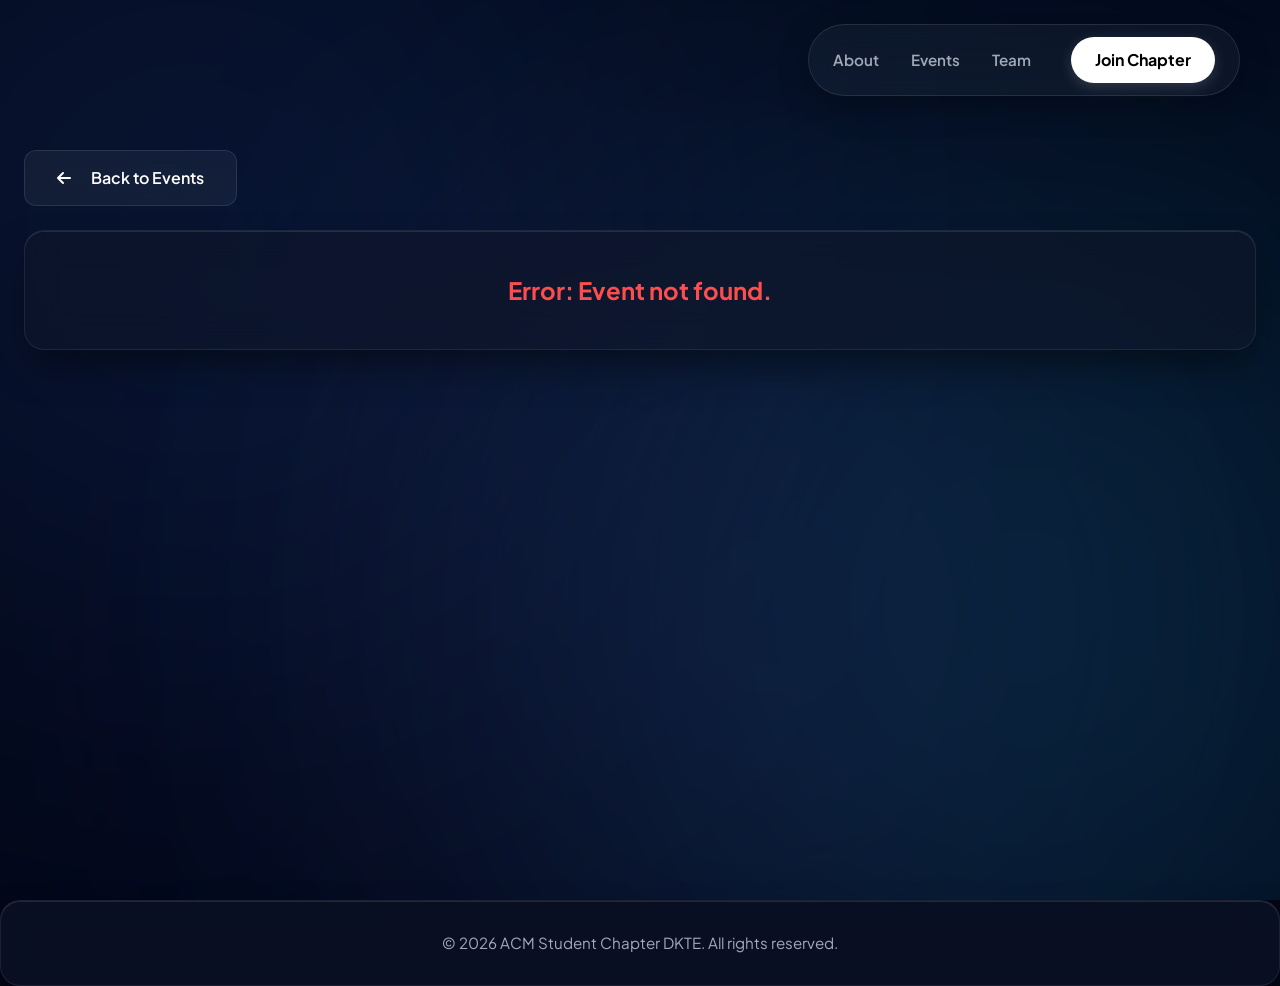
<file: event-details.html>
<!DOCTYPE html>
<html lang="en">
<head>
    <meta charset="UTF-8">
    <meta name="viewport" content="width=device-width, initial-scale=1.0">
    <title>Event Details - DKTE Student Chapter</title>
    <!-- Fonts: Plus Jakarta Sans for premium tech feel -->
    <link rel="preconnect" href="https://fonts.googleapis.com">
    <link rel="preconnect" href="https://fonts.gstatic.com" crossorigin>
    <link href="https://fonts.googleapis.com/css2?family=Plus+Jakarta+Sans:wght@400;500;600;700;800&display=swap" rel="stylesheet">
    <!-- Icons (FontAwesome) -->
    <link rel="stylesheet" href="https://cdnjs.cloudflare.com/ajax/libs/font-awesome/6.4.0/css/all.min.css">
    <!-- CSS -->
    <link rel="stylesheet" href="styles.css">
</head>
<body>
    <!-- Liquid Color Background -->
    <div class="liquid-bg">
        <div class="blob blob-1"></div>
        <div class="blob blob-2"></div>
        <div class="blob blob-3"></div>
    </div>

    <!-- Navigation Trigger Button -->
    <div id="nav-trigger" class="nav-trigger glass-panel">
        <i class="fas fa-chevron-down"></i>
    </div>

    <!-- Glassmorphism Header -->
    <header id="navbar" class="glass-nav">
        <div class="container nav-container">
            <nav>
                <ul class="nav-links">
                    <li><a href="index.html#about">About</a></li>
                    <li><a href="index.html#events">Events</a></li>
                    <li><a href="index.html#team">Team</a></li>
                </ul>
            </nav>
            <a href="https://www.acm.org/" target="_blank" class="btn btn-outline nav-cta">Join Chapter</a>
            <div class="hamburger">
                <i class="fas fa-bars"></i>
            </div>
        </div>
        <!-- Mobile Nav Menu -->
        <div class="mobile-nav glass-panel">
            <ul class="mobile-nav-links">
                <li><a href="index.html#about">About</a></li>
                <li><a href="index.html#events">Events</a></li>
                <li><a href="index.html#team">Team</a></li>
                <li><a href="https://www.acm.org/" target="_blank" class="btn btn-primary" style="margin-top: 10px;">Join Us</a></li>
            </ul>
        </div>
    </header>

    <!-- Event Details Section -->
    <section id="event-details" style="padding-top: 150px; min-height: 100vh;">
        <div class="container">
            <a href="index.html#events" class="btn btn-glass" style="margin-bottom: 24px;">
                <i class="fas fa-arrow-left"></i> <span style="margin-left: 8px;">Back to Events</span>
            </a>
            
            <div id="event-content-container" class="glass-panel event-details-panel">
                <!-- Event details will be injected here via JavaScript -->
                <div style="text-align: center; color: var(--text-secondary);">
                    <i class="fas fa-spinner fa-spin" style="font-size: 2rem; margin-bottom: 16px;"></i>
                    <p>Loading event details...</p>
                </div>
            </div>
        </div>
    </section>

    <!-- Footer -->
    <footer id="footer" style="padding: 0;">
        <div class="footer-bottom glass-panel">
            <div class="container footer-flex">
                <p>&copy; 2026 ACM Student Chapter DKTE. All rights reserved.</p>
            </div>
        </div>
    </footer>

    <!-- Data & Scripts -->
    <script src="data.js"></script>
    <script src="script.js"></script>
    
    <!-- Event Details Logic -->
    <script>
        document.addEventListener("DOMContentLoaded", () => {
            const urlParams = new URLSearchParams(window.location.search);
            const eventId = urlParams.get('id');
            const container = document.getElementById("event-content-container");
            
            if (!eventId || typeof EVENTS === 'undefined') {
                container.innerHTML = `<h2 style="color: #ff4d4d; text-align: center;">Error: Event not found.</h2>`;
                return;
            }
            
            const eventData = EVENTS.find(e => e.id === eventId);
            
            if (!eventData) {
                container.innerHTML = `<h2 style="color: #ff4d4d; text-align: center;">Error: Event not found.</h2>`;
                return;
            }
            
            // Set Page Title
            document.title = `${eventData.title} - DKTE Student Chapter`;
            
            // Render Details
            container.innerHTML = `
                <div class="event-details-banner-wrapper">
                    <img src="${eventData.banner}" alt="${eventData.title}" class="event-details-banner" onerror="this.src='data:image/svg+xml;utf8,<svg xmlns=\\'http://www.w3.org/2000/svg\\' width=\\'800\\' height=\\'400\\'><rect width=\\'800\\' height=\\'400\\' fill=\\'%23111\\'/></svg>'">
                    <span class="event-badge" style="position: absolute; top: 16px; left: 16px; background: var(--primary-blue); padding: 6px 12px; border-radius: 20px; font-size: 0.8rem; font-weight: bold;">
                        ${eventData.category.charAt(0).toUpperCase() + eventData.category.slice(1)}
                    </span>
                </div>
                
                <h1 class="event-details-title">${eventData.title}</h1>
                
                <div class="event-details-meta">
                    <div><i class="far fa-calendar-alt"></i> ${eventData.date}</div>
                    <div><i class="fas fa-map-marker-alt"></i> DKTE Campus</div>
                </div>
                
                <div class="event-details-body">
                    <p style="margin-bottom: 24px;">${eventData.description}</p>
                    
                    <h3>Event Highlights</h3>
                    <ul>
                        <li>Learn from industry experts</li>
                        <li>Networking opportunities with peers and professionals</li>
                        <li>Hands-on practical experience</li>
                        <li>Certificate of participation</li>
                    </ul>
                </div>
                ${(eventData.category === 'upcoming' || eventData.category === 'ongoing') ? `
                    <div style="margin-top: 40px; text-align: center;">
                        <a href="#" class="btn btn-primary" style="font-size: 1.2rem; padding: 16px 40px;">
                            ${eventData.category === 'ongoing' ? 'Join Now' : 'Register Now'} <i class="fas fa-ticket-alt" style="margin-left: 8px;"></i>
                        </a>
                    </div>
                ` : ''}
            `;
        });
    </script>
</body>
</html>
</file>
<file: styles.css>
/* ==========================================================================
   VIBRANT DESIGN SYSTEM & VARIABLES
   ========================================================================== */
   :root {
    --primary-blue: #2563eb; /* Rich Royal Blue */
    --primary-cyan: #06b6d4; /* Deep Cyan */
    --primary-hover: #1d4ed8;
    
    --bg-dark: #020617; /* Very Deep Midnight Blue */
    
    /* Genuine Glassmorphism Values */
    --glass-bg: rgba(15, 23, 42, 0.6); /* Frosted dark slate instead of white */
    --glass-border: rgba(255, 255, 255, 0.08);
    --glass-shadow: 0 20px 40px -10px rgba(0,0,0,0.5), inset 0 1px 0 rgba(255,255,255,0.1);
    
    --text-primary: #ffffff;
    --text-secondary: #a1aab8;
    
    --font-main: 'Plus Jakarta Sans', sans-serif;
    
    --transition-bounce: all 0.5s cubic-bezier(0.34, 1.56, 0.64, 1);
    --transition-smooth: all 0.3s cubic-bezier(0.16, 1, 0.3, 1);
}

/* ==========================================================================
   RESET & BASE STYLES
   ========================================================================== */
* {
    margin: 0;
    padding: 0;
    box-sizing: border-box;
}

html {
    scroll-behavior: smooth;
}

body {
    font-family: var(--font-main);
    background-color: var(--bg-dark);
    color: var(--text-primary);
    overflow-x: hidden;
    width: 100%;
    line-height: 1.6;
    position: relative;
    -webkit-font-smoothing: antialiased;
    /* Native tech cursor using data URI for maximum performance and premium feel */
    cursor: url('data:image/svg+xml;utf8,<svg width="24" height="24" viewBox="0 0 24 24" fill="none" xmlns="http://www.w3.org/2000/svg"><path d="M6 3 L20 12 L13 14 L10 21 Z" fill="%23020617" stroke="%23ffffff" stroke-width="1.5"/></svg>') 6 3, auto;
}

/* Remove custom JS cursor styles */

ul { list-style: none; }
a { 
    text-decoration: none; 
    color: inherit; 
    cursor: pointer;
}

.container {
    max-width: 1280px;
    margin: 0 auto;
    padding: 0 24px;
}

/* ==========================================================================
   LIQUID COLOR BACKGROUND
   ========================================================================== */
.liquid-bg {
    position: fixed;
    top: 0; left: 0; width: 100vw; height: 100vh;
    z-index: -1;
    overflow: hidden;
    pointer-events: none;
    background-color: var(--bg-dark);
}

.blob {
    position: absolute;
    filter: blur(100px);
    border-radius: 50%;
    opacity: 0.15;
    animation: liquidFloat 20s infinite alternate ease-in-out;
}

@media (min-width: 1024px) {
    .blob {
        filter: blur(250px); /* Massive blur for desktop to diffuse the large blobs */
        opacity: 0.25; /* Slightly higher opacity to compensate for extreme blur */
    }
}

.blob-1 {
    top: -10%; left: -10%;
    width: 50vw; height: 50vw;
    background: #3b82f6; /* Lighter blue for glow */
}

.blob-2 {
    bottom: -10%; right: -10%;
    width: 60vw; height: 60vw;
    background: #06b6d4;
    animation-delay: -5s;
    animation-duration: 25s;
}

.blob-3 {
    top: 40%; left: 40%;
    width: 40vw; height: 40vw;
    background: #8b5cf6; /* Premium Violet/Purple */
    animation-delay: -10s;
    animation-duration: 18s;
}

@keyframes liquidFloat {
    0% { transform: translate(0, 0) scale(1) rotate(0deg); }
    33% { transform: translate(5vw, 10vh) scale(1.1) rotate(10deg); }
    66% { transform: translate(-5vw, -5vh) scale(0.9) rotate(-10deg); }
    100% { transform: translate(0, 0) scale(1) rotate(0deg); }
}

/* ==========================================================================
   GLASSMORPHISM UTILITY
   ========================================================================== */
.glass-panel {
    background: var(--glass-bg);
    backdrop-filter: blur(20px);
    -webkit-backdrop-filter: blur(20px);
    border: 1px solid var(--glass-border);
    box-shadow: var(--glass-shadow);
    border-radius: 20px;
}

/* ==========================================================================
   TYPOGRAPHY & GLOBALS
   ========================================================================== */
.section-title {
    margin-bottom: 40px;
}

.section-title h2 {
    font-size: clamp(2rem, 4vw, 3rem);
    font-weight: 800;
    letter-spacing: -0.02em;
}

.title-underline {
    height: 4px;
    width: 60px;
    background: var(--primary-blue);
    margin-top: 15px;
    border-radius: 4px;
}

/* ==========================================================================
   BUTTONS
   ========================================================================== */
.btn {
    display: inline-flex;
    align-items: center;
    justify-content: center;
    gap: 12px;
    padding: 14px 32px;
    border-radius: 12px;
    font-weight: 600;
    cursor: pointer;
    transition: var(--transition-bounce);
    font-size: 1rem;
    border: none;
}

.btn-primary {
    background-color: var(--primary-blue);
    color: #fff;
    box-shadow: 0 4px 15px rgba(0, 153, 255, 0.3);
}

.btn-primary:hover {
    background-color: var(--primary-hover);
    transform: translateY(-5px);
    box-shadow: 0 10px 25px rgba(0, 153, 255, 0.5);
}

.btn-glass {
    background: rgba(255, 255, 255, 0.05);
    backdrop-filter: blur(10px);
    border: 1px solid rgba(255, 255, 255, 0.1);
    color: #fff;
}

.btn-glass:hover {
    background: rgba(255, 255, 255, 0.1);
    transform: translateY(-5px);
}

.btn-outline {
    background: transparent;
    border: 1px solid var(--primary-blue);
    color: #fff;
}

.btn-outline:hover {
    background: var(--primary-blue);
}

header {
    position: fixed;
    top: 24px;
    right: 40px;
    left: auto;
    margin: 0;
    width: fit-content;
    z-index: 1000;
    transition: transform 0.4s cubic-bezier(0.16, 1, 0.3, 1), background 0.4s, border-color 0.4s;
    background: rgba(255, 255, 255, 0.04);
    backdrop-filter: blur(20px);
    -webkit-backdrop-filter: blur(20px);
    border: 1px solid rgba(255, 255, 255, 0.1);
    box-shadow: 0 8px 32px rgba(0, 0, 0, 0.3);
    border-radius: 100px;
    transform: translateY(0);
}

header.scrolled {
    background: rgba(10, 15, 30, 0.7);
    border-color: rgba(255, 255, 255, 0.15);
    box-shadow: 0 15px 40px -10px rgba(0, 0, 0, 0.5);
}

header.hidden {
    transform: translateY(-150px);
}

.nav-trigger {
    position: fixed;
    top: 20px;
    left: 20px;
    width: 45px;
    height: 45px;
    display: flex;
    align-items: center;
    justify-content: center;
    border-radius: 50%;
    z-index: 1001;
    cursor: pointer;
    opacity: 0;
    pointer-events: none;
    transition: var(--transition-bounce);
    font-size: 1.2rem;
    color: var(--primary-cyan);
    background: rgba(15, 23, 42, 0.7);
    border: 1px solid var(--glass-border);
}

.nav-trigger:hover {
    background: var(--primary-blue);
    color: white;
}

.nav-trigger.visible {
    opacity: 1;
    pointer-events: auto;
    transform: translateY(0) scale(1);
}

.nav-container {
    display: flex;
    justify-content: center;
    align-items: center;
    gap: 40px;
    padding: 12px 24px;
    transition: padding 0.3s;
}

header.scrolled .nav-container {
    padding: 10px 24px;
}

.nav-cta.btn-outline {
    background: #ffffff;
    color: #000000;
    border: none;
    font-weight: 700;
    padding: 10px 24px;
    border-radius: 100px;
    box-shadow: 0 4px 14px rgba(255, 255, 255, 0.15);
    transition: transform 0.3s, box-shadow 0.3s, background 0.3s;
}

.nav-cta.btn-outline:hover {
    transform: translateY(-2px);
    box-shadow: 0 6px 20px rgba(255, 255, 255, 0.25);
    background: #f8fafc;
    color: #000000;
}

/* Premium Brand Logo */
.premium-brand {
    display: flex;
    align-items: center;
    gap: 16px;
    text-decoration: none;
    group: hover;
}

.premium-logo-box {
    width: 48px;
    height: 48px;
    display: flex;
    align-items: center;
    justify-content: center;
    background: rgba(255, 255, 255, 0.03);
    border: 1px solid rgba(255, 255, 255, 0.08);
    border-radius: 12px;
    transition: all 0.4s cubic-bezier(0.34, 1.56, 0.64, 1);
    box-shadow: 0 4px 20px rgba(0, 0, 0, 0.2);
}

.premium-brand:hover .premium-logo-box {
    transform: scale(1.05) rotate(-5deg);
    border-color: rgba(0, 210, 255, 0.3);
    background: rgba(255, 255, 255, 0.08);
    box-shadow: 0 8px 25px rgba(0, 210, 255, 0.2);
}

.nav-logo {
    width: 32px;
    height: 32px;
    object-fit: contain;
    filter: brightness(1.2) drop-shadow(0 0 10px rgba(255,255,255,0.2));
    transition: filter 0.4s;
}

.premium-brand:hover .nav-logo {
    filter: brightness(1.5) drop-shadow(0 0 15px rgba(0,210,255,0.5));
}

.fallback-logo {
    font-size: 1.5rem;
    color: var(--primary-cyan);
}

.premium-brand-text {
    display: flex;
    flex-direction: column;
    justify-content: center;
}

.brand-title {
    font-size: 1.25rem;
    font-weight: 800;
    letter-spacing: -0.03em;
    line-height: 1.1;
    color: #ffffff;
}

.gradient-text {
    background: linear-gradient(135deg, #00d2ff 0%, #3a7bd5 100%);
    -webkit-background-clip: text;
    -webkit-text-fill-color: transparent;
    background-clip: text;
}

.brand-subtitle {
    font-size: 0.75rem;
    font-weight: 600;
    color: var(--text-secondary);
    letter-spacing: 0.05em;
    text-transform: uppercase;
}

nav {
    display: flex;
    align-items: center;
}

.nav-links {
    display: flex;
    gap: 32px;
}

.nav-links a {
    font-size: 0.95rem;
    font-weight: 600;
    color: var(--text-secondary);
    transition: var(--transition-smooth);
}

.nav-links a:hover {
    color: #fff;
}

.hamburger {
    display: none;
    font-size: 1.5rem;
    cursor: pointer;
    color: #fff;
    padding: 8px;
    z-index: 1001;
}

.mobile-nav {
    position: absolute;
    top: 100%;
    left: 16px;
    right: 16px;
    padding: 24px;
    margin-top: 10px;
    opacity: 0;
    pointer-events: none;
    transition: var(--transition-bounce);
    transform: translateY(-10px);
    display: block;
    z-index: 999;
}

.mobile-nav.active {
    opacity: 1;
    pointer-events: auto;
    transform: translateY(0);
}

.mobile-nav-links {
    display: flex;
    flex-direction: column;
    gap: 20px;
    text-align: center;
}

/* ==========================================================================
   HERO SECTION (SPLIT SCREEN)
   ========================================================================== */
.hero {
    display: flex;
    align-items: center;
    padding-top: 80px;
    padding-bottom: 20px;
}

.hero-split {
    display: grid;
    grid-template-columns: 1.2fr 0.8fr;
    gap: 40px;
    align-items: center;
}

@media (min-width: 1025px) {
    .hero-content {
        align-self: start;
        margin-top: -60px;
    }
}

.hero-badge {
    display: inline-block;
    padding: 8px 16px;
    background: rgba(0, 153, 255, 0.1);
    border: 1px solid rgba(0, 153, 255, 0.2);
    color: var(--primary-cyan);
    border-radius: 30px;
    font-size: 0.85rem;
    font-weight: 700;
    text-transform: uppercase;
    letter-spacing: 0.05em;
    margin-bottom: 24px;
}

.hero h1 {
    font-size: clamp(3rem, 5vw, 4.5rem);
    font-weight: 800;
    line-height: 1.1;
    letter-spacing: -0.03em;
    margin-bottom: 16px;
    color: #fff;
}

.hero-subtext {
    font-size: 1.25rem;
    color: var(--text-secondary);
    margin-bottom: 24px;
    max-width: 600px;
    line-height: 1.6;
}

.hero-brand-pill {
    display: inline-flex;
    align-items: center;
    gap: 36px;
    margin-bottom: 24px;
    padding: 20px 52px 20px 28px;
    background: rgba(255, 255, 255, 0.03);
    border: 1px solid rgba(255, 255, 255, 0.08);
    border-radius: 100px;
    backdrop-filter: blur(16px);
    box-shadow: 0 15px 40px rgba(0, 0, 0, 0.4);
    transition: transform 0.3s, background 0.3s;
}

.hero-brand-pill.hover {
    transform: translateY(-2px);
    background: rgba(255, 255, 255, 0.05);
}

.hero-brand-logo {
    height: 125px;
    object-fit: contain;
    mix-blend-mode: screen;
    filter: brightness(1.2) contrast(1.1);
}

.hero-brand-divider {
    height: 70px;
    width: 1px;
    background: rgba(255, 255, 255, 0.2);
}

.hero-brand-text {
    font-size: 1.25rem;
    letter-spacing: 0.12em;
    text-transform: uppercase;
    color: #e2e8f0;
    font-weight: 700;
    line-height: 1.5;
}

.hero-buttons {
    display: flex;
    gap: 16px;
    flex-wrap: wrap;
}

.btn-premium-primary {
    display: inline-flex;
    align-items: center;
    justify-content: center;
    background: #ffffff;
    color: #000000;
    font-weight: 600;
    padding: 14px 32px;
    border-radius: 8px;
    text-decoration: none;
    transition: transform 0.3s, box-shadow 0.3s;
    box-shadow: 0 4px 14px rgba(255, 255, 255, 0.15);
}

.btn-premium-primary:hover {
    transform: translateY(-2px);
    box-shadow: 0 6px 20px rgba(255, 255, 255, 0.25);
}

.btn-premium-glass {
    display: inline-flex;
    align-items: center;
    justify-content: center;
    background: rgba(255, 255, 255, 0.03);
    color: #ffffff;
    border: 1px solid rgba(255, 255, 255, 0.15);
    padding: 14px 32px;
    border-radius: 8px;
    font-weight: 600;
    text-decoration: none;
    transition: background 0.3s;
    backdrop-filter: blur(10px);
}

.btn-premium-glass:hover {
    background: rgba(255, 255, 255, 0.08);
}

.hero-visual {
    position: relative;
    height: 380px;
    perspective: 1000px;
    margin-top: 0px;
}

.abstract-card {
    position: absolute;
    width: 220px;
    height: 140px;
    display: flex;
    flex-direction: column;
    align-items: center;
    justify-content: center;
    gap: 12px;
    font-size: 1.25rem;
    font-weight: 700;
    color: #fff;
    transition: var(--transition-bounce);
    animation: floatCard 4s infinite ease-in-out alternate;
}

.abstract-card i {
    font-size: 2rem;
    color: var(--primary-blue);
}

.card-1 {
    top: 5%; right: 5%;
    z-index: 3;
    animation-delay: 0s;
}
.card-2 {
    top: 35%; left: 0%;
    z-index: 2;
    animation-delay: -1.5s;
    background: rgba(255, 255, 255, 0.02);
}
.card-3 {
    top: 65%; right: 10%;
    z-index: 1;
    animation-delay: -3s;
}

@keyframes floatCard {
    0% { transform: translateY(0) rotate(0deg); }
    100% { transform: translateY(-15px) rotate(2deg); }
}

/* ==========================================================================
   ABOUT & STATS
   ========================================================================== */
section:not(.hero) {
    padding: 60px 0;
}

.about-grid {
    display: grid;
    grid-template-columns: 1fr 1fr;
    gap: 40px;
    align-items: stretch;
}

.about-text {
    padding: 40px;
}

.about-text h3 {
    font-size: 1.8rem;
    margin-bottom: 24px;
}

.about-text p {
    color: var(--text-secondary);
    font-size: 1.1rem;
    margin-bottom: 20px;
}

.stats-container {
    display: flex;
    flex-direction: column;
    gap: 20px;
}

.stat-box {
    padding: 24px 32px;
    display: flex;
    align-items: center;
    gap: 24px;
    transition: var(--transition-bounce);
}

.stat-box:hover {
    transform: translateX(10px);
    background: rgba(255, 255, 255, 0.05);
}

.stat-icon {
    width: 60px; height: 60px;
    border-radius: 16px;
    background: rgba(0, 153, 255, 0.1);
    color: var(--primary-blue);
    display: flex;
    align-items: center;
    justify-content: center;
    font-size: 1.5rem;
}

.stat-num {
    font-size: 2rem;
    font-weight: 800;
}

.stat-label {
    color: var(--text-secondary);
    font-weight: 500;
}

/* ==========================================================================
   EVENTS SECTION
   ========================================================================== */
.event-filters {
    display: flex;
    gap: 16px;
    margin-bottom: 40px;
}

.filter-btn {
    background: rgba(255, 255, 255, 0.05);
    border: 1px solid var(--glass-border);
    color: var(--text-secondary);
    padding: 10px 24px;
    border-radius: 12px;
    font-size: 0.95rem;
    font-weight: 600;
    cursor: pointer;
    transition: var(--transition-smooth);
}

.filter-btn.active, .filter-btn:hover {
    background: var(--primary-blue);
    color: #fff;
    border-color: var(--primary-blue);
}

.events-grid {
    display: grid;
    grid-template-columns: 1fr 1fr;
    gap: 40px;
}

.event-card {
    transition: var(--transition-bounce);
    overflow: hidden;
    display: flex;
    flex-direction: column;
}

.event-card:hover {
    transform: translateY(-10px);
    background: rgba(255, 255, 255, 0.05);
}

.event-banner-wrapper {
    width: 100%;
    height: 200px;
    position: relative;
    overflow: hidden;
    border-bottom: 1px solid var(--glass-border);
}

.event-banner {
    width: 100%;
    height: 100%;
    object-fit: cover;
    transition: transform 0.6s ease;
}

.event-card:hover .event-banner {
    transform: scale(1.05);
}

.event-badge {
    position: absolute;
    top: 16px; left: 16px;
    background: rgba(0, 0, 0, 0.6);
    backdrop-filter: blur(8px);
    -webkit-backdrop-filter: blur(8px);
    color: #fff;
    padding: 6px 12px;
    border-radius: 8px;
    font-size: 0.8rem;
    font-weight: 700;
    border: 1px solid var(--glass-border);
}

.event-content {
    padding: 32px 24px;
    flex-grow: 1;
    display: flex;
    flex-direction: column;
}

.event-title {
    font-size: 1.4rem;
    font-weight: 700;
    margin-bottom: 12px;
}

.event-date {
    color: var(--primary-blue);
    font-weight: 600;
    font-size: 0.9rem;
    margin-bottom: 16px;
    display: flex;
    align-items: center;
    gap: 8px;
}

.event-desc {
    color: var(--text-secondary);
    margin-bottom: 24px;
    flex-grow: 1;
}

.event-link {
    color: #fff;
    font-weight: 600;
    display: inline-flex;
    align-items: center;
    gap: 8px;
    transition: var(--transition-smooth);
}

.event-link:hover {
    color: var(--primary-cyan);
    gap: 12px;
}

/* ==========================================================================
   EVENT DETAILS PAGE
   ========================================================================== */
.event-details-panel {
    padding: 40px;
    text-align: left;
}

.event-details-banner-wrapper {
    position: relative;
    width: 100%;
    height: 400px;
    border-radius: 12px;
    overflow: hidden;
    margin-bottom: 32px;
}

.event-details-banner {
    width: 100%;
    height: 100%;
    object-fit: cover;
}

.event-details-title {
    font-size: 2.8rem;
    margin-bottom: 16px;
    letter-spacing: -0.02em;
}

.event-details-meta {
    display: flex;
    gap: 24px;
    color: var(--primary-cyan);
    font-weight: 600;
    margin-bottom: 32px;
    font-size: 1.1rem;
    flex-wrap: wrap;
}

.event-details-body {
    font-size: 1.1rem;
    line-height: 1.8;
    color: var(--text-secondary);
}

.event-details-body h3 {
    color: #fff;
    margin-bottom: 16px;
    font-size: 1.5rem;
    margin-top: 32px;
}

.event-details-body ul {
    list-style: disc;
    margin-left: 24px;
    margin-bottom: 32px;
}

/* ==========================================================================
   TEAM SECTION
   ========================================================================== */
.team-grid {
    display: grid;
    grid-template-columns: repeat(auto-fill, minmax(220px, 1fr));
    gap: 32px;
}

.team-card {
    padding: 24px;
    text-align: center;
    transition: transform 0.4s cubic-bezier(0.16, 1, 0.3, 1), box-shadow 0.4s;
    border-radius: 20px;
    background: rgba(255, 255, 255, 0.03);
    border: 1px solid rgba(255, 255, 255, 0.05);
}

.team-card:hover {
    transform: translateY(-8px);
    box-shadow: 0 15px 30px rgba(0, 0, 0, 0.3);
    border-color: rgba(255, 255, 255, 0.1);
}

.team-img-wrapper {
    width: 100%;
    aspect-ratio: 1;
    overflow: hidden;
    border-radius: 12px;
    margin-bottom: 20px;
    position: relative;
    background: rgba(255,255,255,0.1);
    transition: var(--transition-smooth);
}

.team-card:hover .team-img-wrapper {
    background: var(--primary-blue);
}

.team-img {
    width: 100%;
    height: 100%;
    border-radius: 12px;
    object-fit: cover;
    background-color: #111;
    transition: transform 0.6s ease;
}

.team-card:hover .team-img {
    transform: scale(1.05);
}

.team-name {
    font-size: 1.4rem;
    font-weight: 700;
    margin-bottom: 8px;
}

.team-role {
    color: var(--primary-blue);
    font-size: 0.95rem;
    font-weight: 600;
    margin-bottom: 20px;
}

.team-social {
    display: flex;
    justify-content: center;
    gap: 16px;
}

.team-social a {
    width: 40px; height: 40px;
    border-radius: 50%;
    background: rgba(255,255,255,0.05);
    display: flex;
    align-items: center;
    justify-content: center;
    color: var(--text-secondary);
    transition: var(--transition-bounce);
    border: 1px solid var(--glass-border);
}

.team-social a:hover {
    background: var(--primary-blue);
    color: #fff;
    border-color: var(--primary-blue);
    transform: translateY(-3px);
}

/* ==========================================================================
   CONTACT SECTION
   ========================================================================== */
.contact-grid {
    display: grid;
    grid-template-columns: 1fr 1fr;
    gap: 60px;
    margin-bottom: 60px;
}

.contact-info {
    padding: 40px;
}

.contact-info h2 {
    font-size: 2.5rem;
    margin-bottom: 24px;
}

.contact-info p {
    color: var(--text-secondary);
    font-size: 1.1rem;
    margin-bottom: 40px;
}

.social-links {
    display: flex;
    gap: 16px;
    margin-bottom: 40px;
}

.social-icon {
    width: 50px; height: 50px;
    border-radius: 16px;
    background: rgba(255,255,255,0.05);
    display: flex;
    align-items: center;
    justify-content: center;
    color: var(--text-primary);
    font-size: 1.2rem;
    transition: var(--transition-bounce);
    border: 1px solid var(--glass-border);
}

.social-icon:hover {
    background: var(--primary-blue);
    border-color: var(--primary-blue);
    transform: translateY(-5px);
}

.contact-email {
    font-size: 1.1rem;
    font-weight: 600;
    display: flex;
    align-items: center;
    gap: 12px;
}

.contact-form {
    padding: 40px;
    display: flex;
    flex-direction: column;
    gap: 20px;
}

.input-group input,
.input-group textarea {
    width: 100%;
    padding: 16px 20px;
    background: rgba(0, 0, 0, 0.2);
    border: 1px solid var(--glass-border);
    border-radius: 12px;
    color: var(--text-primary);
    font-family: var(--font-main);
    font-size: 1rem;
    transition: var(--transition-smooth);
}

.input-group input:focus,
.input-group textarea:focus {
    outline: none;
    border-color: var(--primary-blue);
    background: rgba(0, 0, 0, 0.4);
}

.footer-bottom {
    padding: 30px 0;
    margin: 0;
    text-align: center;
}

.footer-flex {
    display: flex;
    justify-content: center;
    align-items: center;
}

.footer-bottom p {
    color: var(--text-secondary);
    font-size: 0.95rem;
}

.developer-credit {
    color: rgba(255,255,255,0.4) !important;
    transition: var(--transition-smooth);
}

.developer-credit:hover {
    color: var(--primary-blue) !important;
}

/* ==========================================================================
   SCROLL REVEAL ANIMATIONS
   ========================================================================== */
.reveal {
    opacity: 0;
    transform: translateY(40px);
    transition: all 0.8s cubic-bezier(0.16, 1, 0.3, 1);
}

.reveal.active {
    opacity: 1;
    transform: translateY(0);
}

.delay-1 { transition-delay: 0.1s; }
.delay-2 { transition-delay: 0.2s; }
.delay-3 { transition-delay: 0.3s; }
.delay-4 { transition-delay: 0.4s; }

/* ==========================================================================
   RESPONSIVE — TABLET (max 1024px)
   ========================================================================== */
@media (max-width: 1024px) {
    .hero-split {
        grid-template-columns: 1fr;
        text-align: center;
    }
    .hero-buttons { justify-content: center; }
    .hero-subtext { margin: 0 auto 40px; }

    /* Show floating cards in a horizontal row below the hero content on tablet */
    .hero-visual {
        display: flex;
        flex-direction: row;
        justify-content: center;
        gap: 20px;
        height: auto;
        flex-wrap: wrap;
        perspective: none;
        margin-top: 20px;
    }
    .abstract-card {
        position: static;
        width: 160px;
        height: 120px;
        animation: floatCard 3s infinite ease-in-out alternate;
    }

    .about-grid { grid-template-columns: 1fr; gap: 32px; }
    .contact-grid { grid-template-columns: 1fr; gap: 32px; }

    .events-grid {
        grid-template-columns: repeat(auto-fill, minmax(280px, 1fr));
        gap: 24px;
    }
    .team-grid {
        grid-template-columns: repeat(auto-fill, minmax(240px, 1fr));
        gap: 24px;
    }
}

/* ==========================================================================
   RESPONSIVE — MOBILE (max 768px)
   ========================================================================== */
@media (max-width: 768px) {

    /* Nav */
    header { 
        right: 16px; 
        left: 16px; 
        top: 16px; 
        width: auto; /* Stretch across screen */
        border-radius: 20px;
    }
    .nav-container {
        gap: 12px;
        padding: 10px 16px;
        justify-content: space-between;
    }
    .nav-links {
        gap: 12px;
    }
    .nav-links a {
        font-size: 0.8rem;
    }
    .nav-cta.btn-outline {
        padding: 6px 12px;
        font-size: 0.8rem;
    }
    .hamburger { display: none !important; }
    
    /* Keep floating cards on mobile — smaller size */
    .hero-visual {
        display: flex;
        flex-direction: row;
        justify-content: center;
        gap: 12px;
        height: auto;
        flex-wrap: wrap;
        perspective: none;
        margin-top: 24px;
    }
    .abstract-card {
        position: static;
        width: 130px;
        height: 100px;
        font-size: 1rem;
        animation: floatCard 3s infinite ease-in-out alternate;
    }
    .abstract-card i { font-size: 1.5rem; }

    /* Hero */
    .hero { padding-top: 120px; padding-bottom: 60px; min-height: unset; }
    .hero h1 { font-size: 2.4rem; letter-spacing: -0.03em; }
    .hero-subtext { font-size: 1rem; }
    .hero-badge { font-size: 0.75rem; }
    .hero-buttons {
        flex-direction: column;
        align-items: center;
        gap: 12px;
        width: 100%;
    }
    .hero-buttons .btn { width: 100%; justify-content: center; }

    /* Sections */
    section:not(.hero) { padding: 40px 0; }
    .section-title { margin-bottom: 24px; text-align: center; display: flex; flex-direction: column; align-items: center; }
    .section-title h2 { font-size: 1.8rem; }

    /* About */
    .about-text { padding: 24px; }
    .about-text h3 { font-size: 1.4rem; }
    .about-text p { font-size: 1rem; }
    .stats-container { gap: 16px; }
    .stat-box { padding: 16px 20px; gap: 16px; }
    .stat-num { font-size: 1.6rem; }
    .stat-icon { width: 48px; height: 48px; font-size: 1.2rem; }

    /* Events */
    .events-grid { grid-template-columns: 1fr; gap: 20px; }
    .event-filters { 
        flex-wrap: nowrap; 
        justify-content: flex-start; 
        overflow-x: auto; 
        padding-bottom: 0px;
        -webkit-overflow-scrolling: touch;
        gap: 12px;
        margin-bottom: 24px;
        /* Hide scrollbar */
        scrollbar-width: none; 
        -ms-overflow-style: none;
    }
    .event-filters::-webkit-scrollbar {
        display: none;
    }
    .filter-btn { 
        flex: 0 0 auto; 
        padding: 8px 20px; 
        font-size: 0.9rem; 
    }
    .event-content { padding: 20px 16px; }
    .event-title { font-size: 1.2rem; }

    /* Event Details */
    .event-details-panel { padding: 20px; }
    .event-details-banner-wrapper { height: 220px; margin-bottom: 20px; }
    .event-details-title { font-size: 1.8rem; }
    .event-details-meta { flex-direction: column; gap: 12px; margin-bottom: 24px; }

    /* Team */
    .team-grid { grid-template-columns: 1fr 1fr; gap: 16px; }
    .team-card { padding: 16px; }
    .team-img-wrapper { width: 100%; height: auto; aspect-ratio: 1; border-radius: 12px; } 
    .team-name { font-size: 1.1rem; }
    .team-role { font-size: 0.85rem; margin-bottom: 12px; }

    /* Contact */
    .contact-info { padding: 24px; }
    .contact-info h2 { font-size: 1.8rem; }
    .contact-info p { font-size: 1rem; }
    .contact-form { padding: 24px 20px; }
    .input-group input,
    .input-group textarea { padding: 14px 16px; font-size: 0.95rem; }
    .social-icon { width: 42px; height: 42px; font-size: 1rem; border-radius: 12px; }

    /* Hero Adjustments */
    .hero {
        padding-top: 100px;
        padding-bottom: 60px;
    }
    
    .hero-brand-pill {
        padding: 16px 32px 16px 20px;
        gap: 24px;
        border-radius: 60px;
        flex-wrap: nowrap;
    }
    
    .hero-brand-logo {
        height: 85px;
    }
    
    .hero-brand-divider {
        height: 50px;
    }
    
    .hero-brand-text {
        font-size: 1.1rem;
    }

    .hero-buttons {
        flex-direction: column;
        width: 100%;
        gap: 12px;
    }
    
    .btn-premium-primary, .btn-premium-glass {
        width: 100%;
    }

    /* Footer */
    .footer-flex { flex-direction: column; text-align: center; gap: 12px; }
    .footer-bottom { margin: 0; border-radius: 0; }
    .footer-bottom p { font-size: 0.85rem; }
}

/* ==========================================================================
   RESPONSIVE — SMALL MOBILE (max 480px)
   ========================================================================== */
@media (max-width: 480px) {
    .container { padding: 0 16px; }
    
    header { border-radius: 100px; padding: 2px; }
    .nav-container { 
        overflow-x: auto; 
        flex-wrap: nowrap; 
        -webkit-overflow-scrolling: touch;
        justify-content: flex-start;
        padding: 8px 12px;
        gap: 16px;
        /* Hide scrollbar */
        scrollbar-width: none; 
        -ms-overflow-style: none;
    }
    .nav-container::-webkit-scrollbar {
        display: none;
    }
    .nav-links { gap: 16px; }
    .nav-links a { font-size: 0.85rem; white-space: nowrap; }
    .nav-cta.btn-outline { white-space: nowrap; }
    
    .hero-brand-text { font-size: 1.15rem; letter-spacing: 0.05em; white-space: normal; line-height: 1.3; }
    .hero-brand-pill { padding: 20px 24px; gap: 24px; width: 100%; justify-content: center; box-sizing: border-box; border-radius: 40px; }
    .hero-brand-logo { height: 95px; }
    .hero-brand-divider { height: 70px; }
    
    .hero h1 { font-size: 1.8rem; word-wrap: break-word; }
    
    .team-grid { grid-template-columns: 1fr 1fr; gap: 12px; max-width: 100%; overflow: hidden; } /* Keep 2 columns so faces aren't huge */
    .team-card { padding: 12px; text-align: center; box-sizing: border-box; }
    .team-img-wrapper { border-radius: 8px; margin-bottom: 12px; }
    .team-name { font-size: 0.95rem; }
    .team-role { font-size: 0.75rem; }
    
    .team-social { justify-content: center; gap: 12px; }
    .stat-box { flex-direction: column; text-align: center; align-items: center; padding: 16px; }
    .stat-icon { width: 40px; height: 40px; font-size: 1rem; }
    .stat-num { font-size: 1.4rem; }
}
</file>
